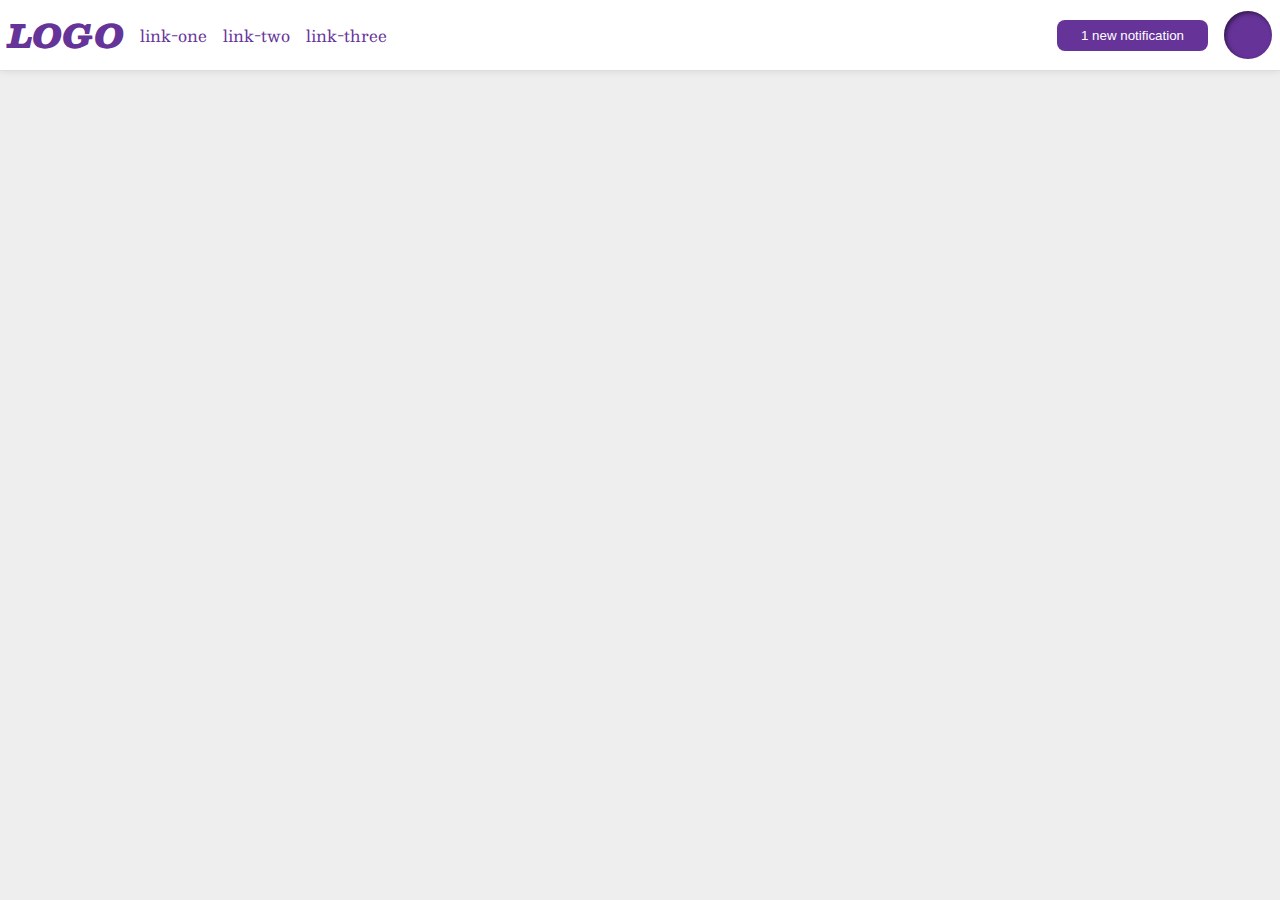
<file: flex/03-flex-header-2/index.html>
<!DOCTYPE html>
<html lang="en">
  <head>
    <meta charset="UTF-8">
    <meta http-equiv="X-UA-Compatible" content="IE=edge">
    <meta name="viewport" content="width=device-width, initial-scale=1.0">
    <title>Flex Header 2</title>
    <link rel="stylesheet" href="style.css">
  </head>
  <body>
    <div class="header">
		<div>
        <div class="logo">
          LOGO
        </div>
        <ul class="links">
          <li><a href="google.com">link-one</a></li>
          <li><a href="google.com">link-two</a></li>
          <li><a href="google.com">link-three</a></li>
        </ul>
		</div>
		<div class="right-side">
        <button class="notifications">
          1 new notification
        </button>
        <div class="profile-image"></div>
		</div>
    </div>
  </body>
</html>
</file>
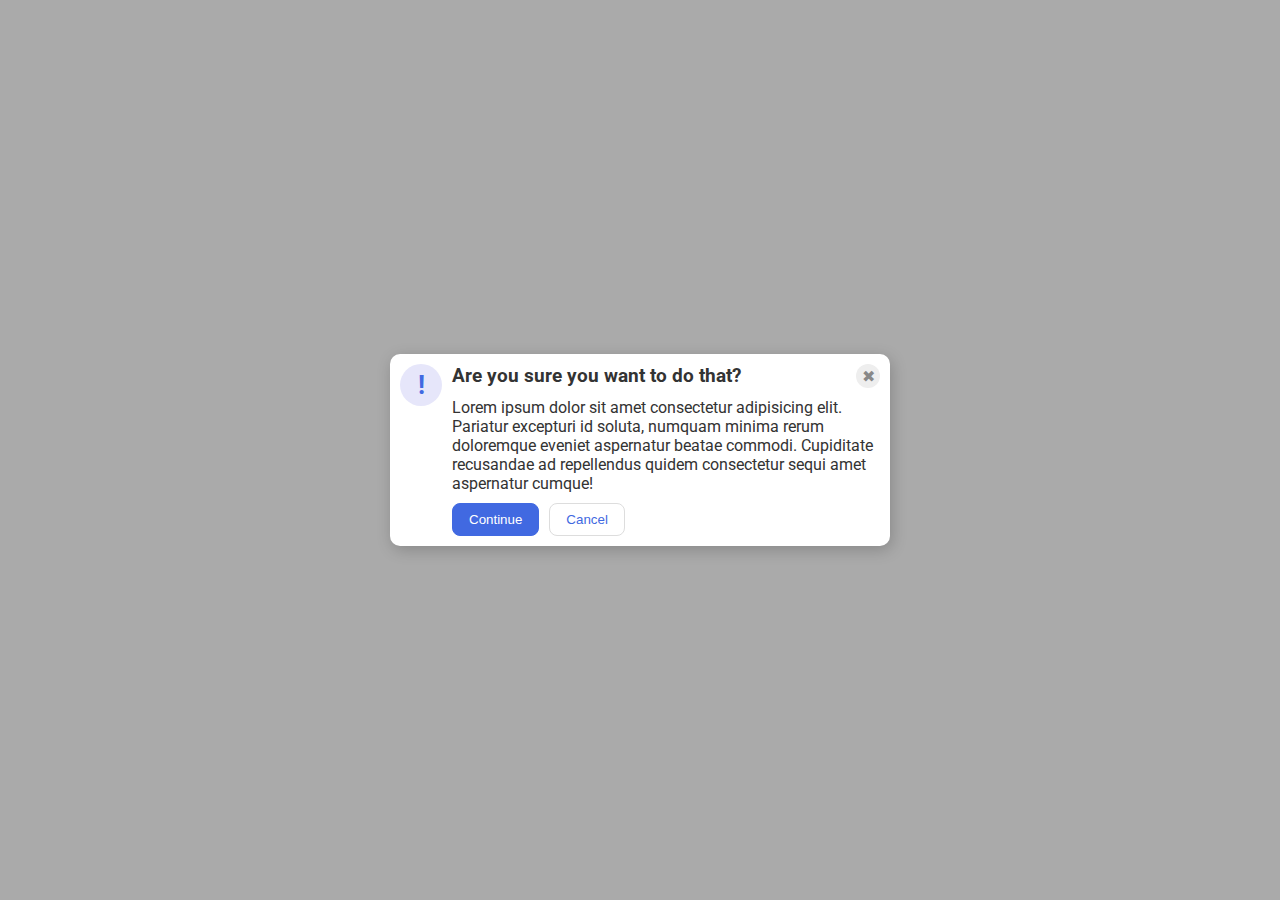
<file: flex/05-flex-modal/index.html>
<!DOCTYPE html>
<html lang="en">
  <head>
    <meta charset="UTF-8">
    <meta http-equiv="X-UA-Compatible" content="IE=edge">
    <meta name="viewport" content="width=device-width, initial-scale=1.0">
    <link rel="stylesheet" href="style.css">
    <title>Modal</title>
  </head>
  <body>
    <div class="modal">
      <div class="icon">!</div>
		<div class="right">
      <div class="header">Are you sure you want to do that?</div>
      <div class="close-button">✖</div>
      <div class="text">Lorem ipsum dolor sit amet consectetur adipisicing elit. Pariatur excepturi id soluta, numquam minima rerum doloremque eveniet aspernatur beatae commodi. Cupiditate recusandae ad repellendus quidem consectetur sequi amet aspernatur cumque!</div>
      <button class="continue">Continue</button>
      <button class="cancel">Cancel</button>
		</div>
    </div>
  </body>
</html>
</file>
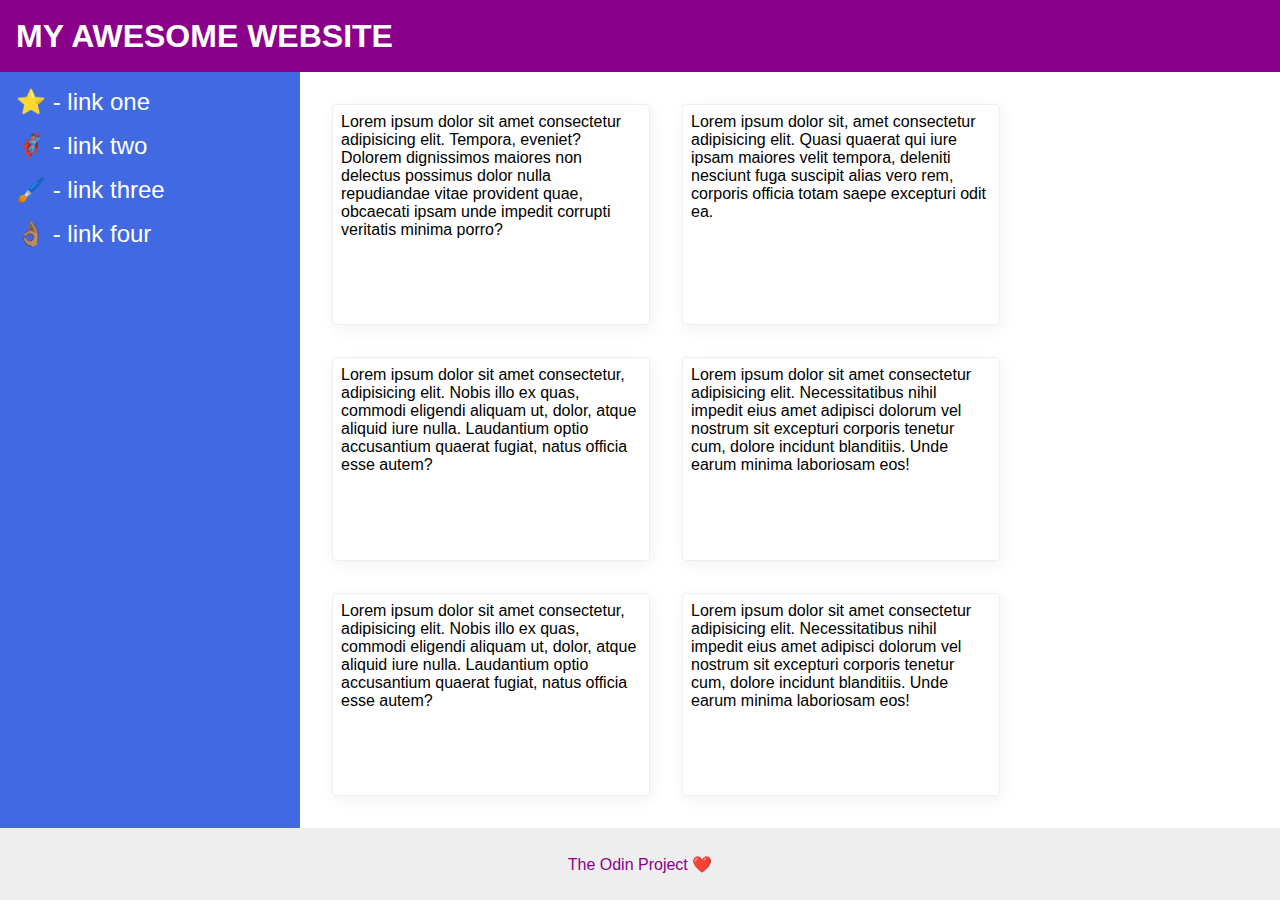
<file: flex/07-flex-layout-2/index.html>
<!DOCTYPE html>
<html lang="en">
  <head>
    <meta charset="UTF-8">
    <meta http-equiv="X-UA-Compatible" content="IE=edge">
    <meta name="viewport" content="width=device-width, initial-scale=1.0">
    <title>The Holy Grail</title>
    <link rel="stylesheet" href="style.css">
  </head>
  <body>
    <div class="header">
      MY AWESOME WEBSITE
    </div>
    <div class="content">
    <div class="sidebar">
      <ul>
        <li><a href="#">⭐ - link one</a></li>
        <li><a href="#">🦸🏽‍♂️ - link two</a></li>
        <li><a href="#">🖌️ - link three</a></li>
        <li><a href="#">👌🏽 - link four</a></li>
      </ul>
    </div>
	 <div class="cards">
    <div class="card">Lorem ipsum dolor sit amet consectetur adipisicing elit. Tempora, eveniet? Dolorem dignissimos maiores non delectus possimus dolor nulla repudiandae vitae provident quae, obcaecati ipsam unde impedit corrupti veritatis minima porro?</div>
    <div class="card">Lorem ipsum dolor sit, amet consectetur adipisicing elit. Quasi quaerat qui iure ipsam maiores velit tempora, deleniti nesciunt fuga suscipit alias vero rem, corporis officia totam saepe excepturi odit ea.</div>
    <div class="card">Lorem ipsum dolor sit amet consectetur, adipisicing elit. Nobis illo ex quas, commodi eligendi aliquam ut, dolor, atque aliquid iure nulla. Laudantium optio accusantium quaerat fugiat, natus officia esse autem?</div>
    <div class="card">Lorem ipsum dolor sit amet consectetur adipisicing elit. Necessitatibus nihil impedit eius amet adipisci dolorum vel nostrum sit excepturi corporis tenetur cum, dolore incidunt blanditiis. Unde earum minima laboriosam eos!</div>
    <div class="card">Lorem ipsum dolor sit amet consectetur, adipisicing elit. Nobis illo ex quas, commodi eligendi aliquam ut, dolor, atque aliquid iure nulla. Laudantium optio accusantium quaerat fugiat, natus officia esse autem?</div>
    <div class="card">Lorem ipsum dolor sit amet consectetur adipisicing elit. Necessitatibus nihil impedit eius amet adipisci dolorum vel nostrum sit excepturi corporis tenetur cum, dolore incidunt blanditiis. Unde earum minima laboriosam eos!</div>
	</div>
	 </div>
    <div class="footer">
      The Odin Project ❤️
    </div>
  </body>
</html>
</file>
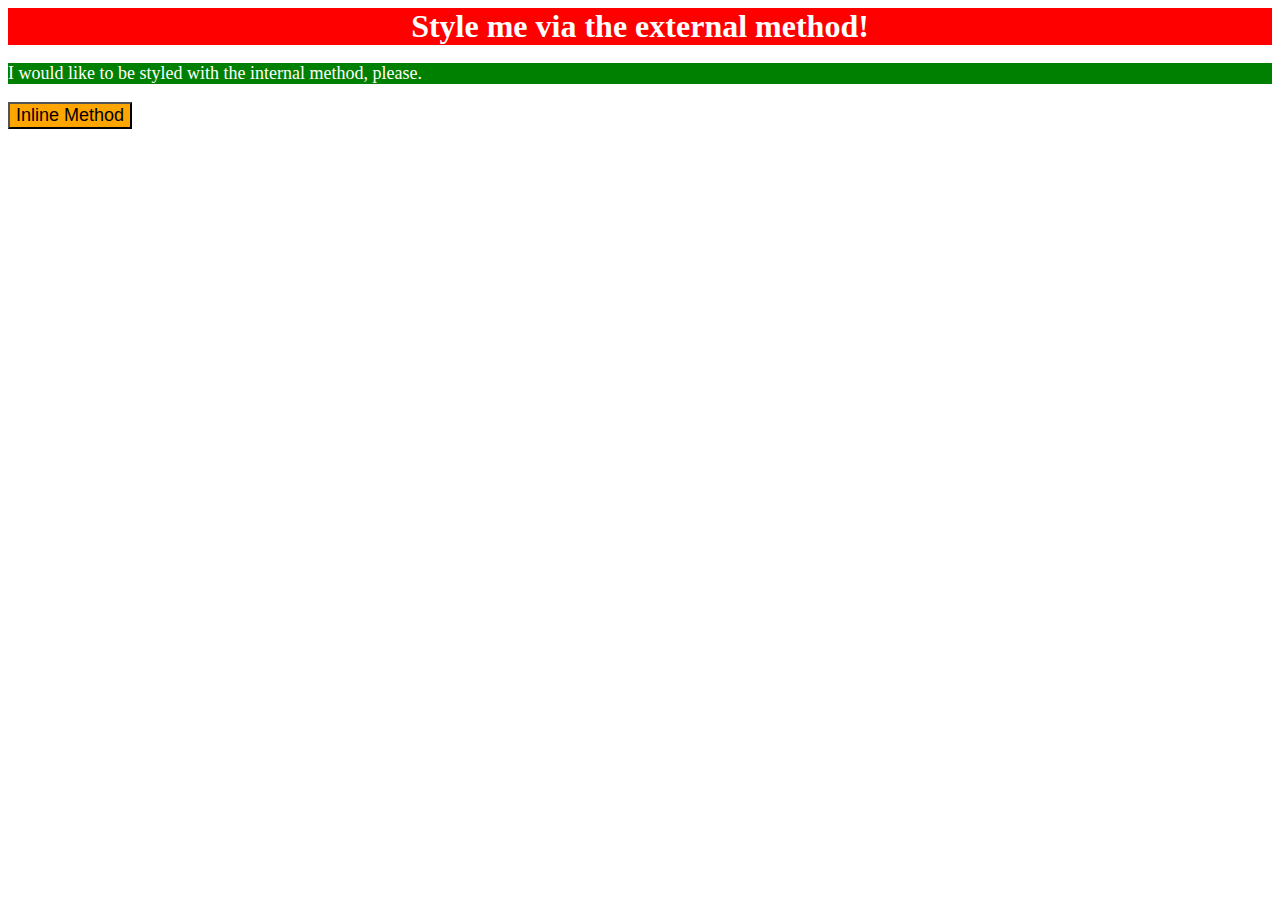
<file: foundations/01-css-methods/index.html>
<!DOCTYPE html>
<html lang="en">

<head>
	<meta charset="UTF-8">
	<meta http-equiv="X-UA-Compatible" content="IE=edge">
	<meta name="viewport" content="width=device-width, initial-scale=1.0">
	<title>Methods for Adding CSS</title>
	<link rel="stylesheet" href="styles.css">
	<style>
		p {
			background-color: green;
			color: white;
			font-size: 18px;
		}
	</style>
</head>

<body>
	<div>Style me via the external method!</div>
	<p>I would like to be styled with the internal method, please.</p>
	<button style="background-color: orange; font-size: 18px;">Inline Method</button>
</body>

</html>
</file>
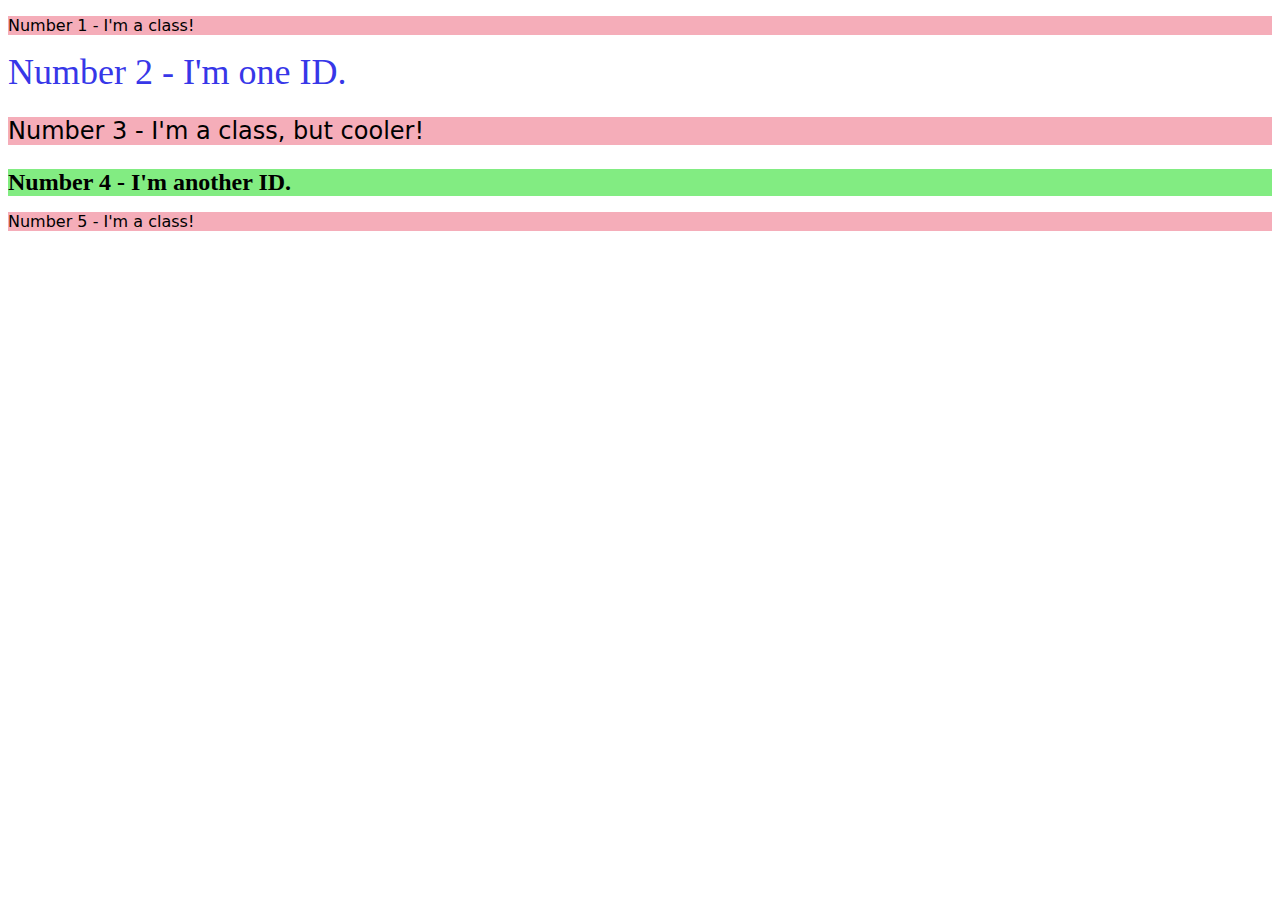
<file: foundations/02-class-id-selectors/index.html>
<!DOCTYPE html>
<html lang="en">

<head>
	<meta charset="UTF-8">
	<meta http-equiv="X-UA-Compatible" content="IE=edge">
	<meta name="viewport" content="width=device-width, initial-scale=1.0">
	<title>Class and ID Selectors</title>
	<link rel="stylesheet" href="style.css">
</head>

<body>
	<p class="pink">Number 1 - I'm a class!</p>
	<div id="bluetext">Number 2 - I'm one ID.</div>
	<p class="pink biggerfont">Number 3 - I'm a class, but cooler!</p>
	<div id="greenback">Number 4 - I'm another ID.</div>
	<p class="pink">Number 5 - I'm a class!</p>
</body>

</html>
</file>
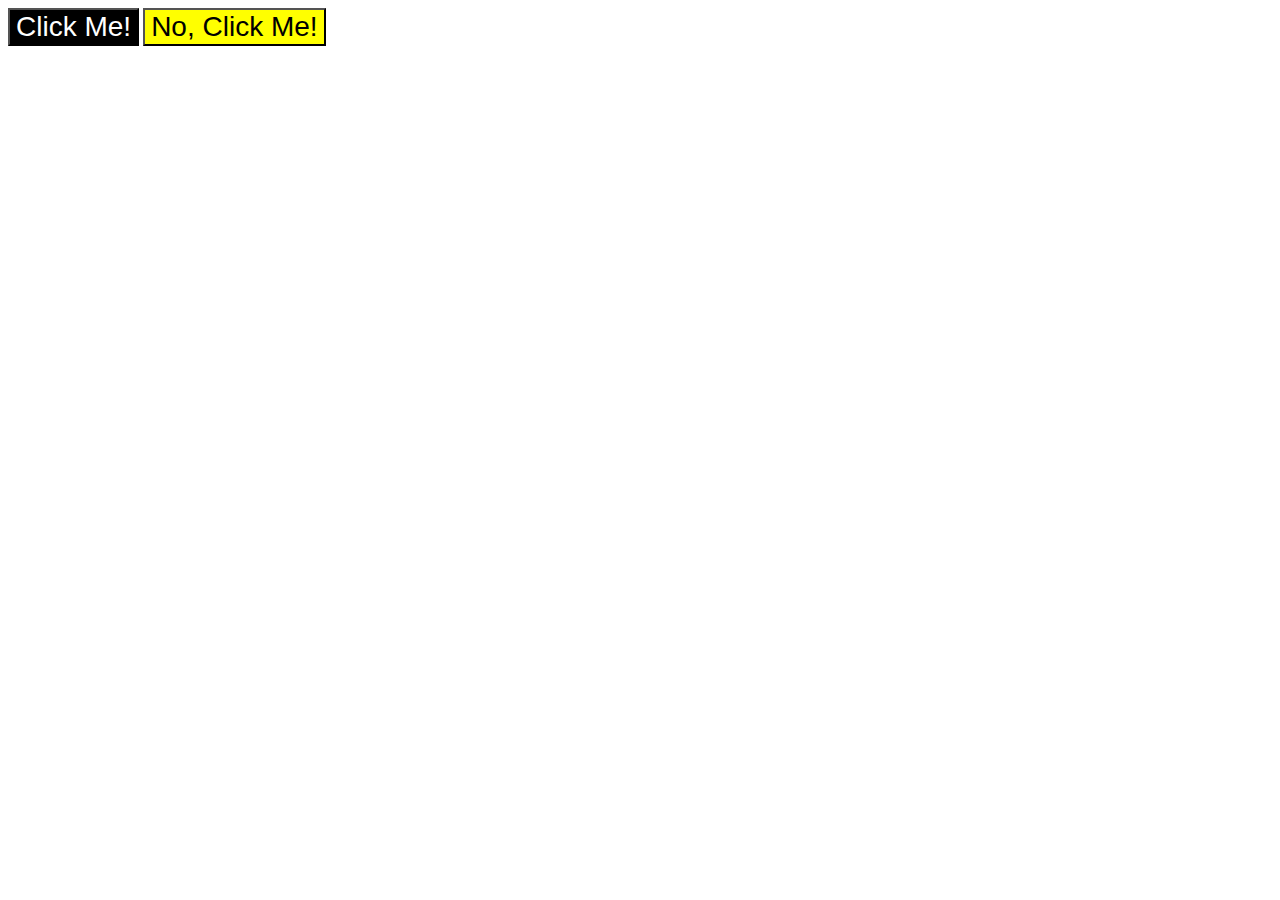
<file: foundations/03-grouping-selectors/index.html>
<!DOCTYPE html>
<html lang="en">

<head>
	<meta charset="UTF-8">
	<meta http-equiv="X-UA-Compatible" content="IE=edge">
	<meta name="viewport" content="width=device-width, initial-scale=1.0">
	<title>Grouping Selectors</title>
	<link rel="stylesheet" href="style.css">
</head>

<body>
	<button class="first">Click Me!</button>
	<button class="second">No, Click Me!</button>
</body>

</html>
</file>
<file: flex/03-flex-header-2/style.css>
/* this is some magical font-importing.  
you'll learn about it later. */
@import url('https://fonts.googleapis.com/css2?family=Besley:ital,wght@0,400;1,900&display=swap');

body {
  margin: 0;
  background: #eee;
  font-family: Besley, serif;
}

.header {
  background: white;
  border-bottom: 1px solid #ddd;
  box-shadow: 0 0 8px rgba(0,0,0,.1);
}

.profile-image {
  background: rebeccapurple;
  box-shadow: inset 2px 2px 4px rgba(0,0,0,.5);
  border-radius: 50%;
  width: 48px;
  height: 48px;
}

.logo {
  color: rebeccapurple;
  font-size: 32px;
  font-weight: 900;
  font-style: italic;
}

button {
  border: none;
  border-radius: 8px;
  background: rebeccapurple;
  color: white;
  padding: 8px 24px;
}

a {
  /* this removes the line under our links */
  text-decoration: none;
  color: rebeccapurple;
}

ul {
  list-style-type: none;
}

/* SOLUTION */
.header {
	display: flex;
	padding: 8px;
}

.header > div {
	flex: 1;
	align-items: center;
	gap: 16px;
	display: flex;
}

.right-side {
	justify-content: end;
}

ul {
	display: flex;
	margin: 0;
	padding: 0;
	gap: 16px;
}
</file>
<file: flex/05-flex-modal/style.css>
@import url('https://fonts.googleapis.com/css2?family=Roboto:wght@400;700&display=swap');

html, body {
  height: 100%;
}

body {
  font-family: Roboto, sans-serif;
  margin: 0;
  background: #aaa;
  color: #333;
  /* I'll give you this one for free lol */
  display: flex;
  align-items: center;
  justify-content: center;
}

.modal {
  background: white;
  width: 480px;
  border-radius: 10px;
  box-shadow: 2px 4px 16px rgba(0,0,0,.2);
}

.icon {
  color: royalblue;
  font-size: 26px;
  font-weight: 700;
  background: lavender;
  width: 42px;
  height: 42px;
  border-radius: 50%;
  display: flex;
  align-items: center;
  justify-content: center;
}

.close-button {
  background: #eee;
  border-radius: 50%;
  color: #888;
  font-weight: 400;
  font-size: 16px;
  height: 24px;
  width: 24px;
  display: flex;
  align-items: center;
  justify-content: center;
}

button {
  padding: 8px 16px;
  border-radius: 8px;
}

button.continue {
  background: royalblue;
  border: 1px solid royalblue;
  color: white;
}

button.cancel {
  background: white;
  border: 1px solid #ddd;
  color: royalblue;
}

/* SOLUTION */
.header {
	font-weight: bold;
	font-size: larger;
}

.modal {
	display: flex;
	padding: 10px;
}

.icon {
	flex-shrink: 0;
	margin-right: 10px;
}

.right {
	display: flex;
	flex-wrap: wrap;
	gap: 10px;
}

.close-button
{
	margin-left: auto;
}
</file>
<file: flex/07-flex-layout-2/style.css>
body {
  font-family: -apple-system, BlinkMacSystemFont, 'Segoe UI', Roboto, Oxygen, Ubuntu, Cantarell, 'Open Sans', 'Helvetica Neue', sans-serif;
  margin: 0;
  min-height: 100vh;
}

.header {
  height: 72px;
  background: darkmagenta;
  color: white;
}

.footer {
  height: 72px;
  background: #eee;
  color: darkmagenta;
}

.sidebar {
  width: 300px;
  background: royalblue;
}

.card {
  border: 1px solid #eee;
  box-shadow: 2px 4px 16px rgba(0,0,0,.06);
  border-radius: 4px;
}

/* SOLUTION */

body {
	display: flex;
	flex-direction: column;
}

.content {
	display: flex;
	flex: auto;
}

.cards {
	display: flex;
	flex-wrap: wrap;
	gap: 32px;
	padding: 32px;
}

.sidebar {
	flex: 1 0 auto;
	padding: 16px;
	box-sizing: border-box;
}

ul {
	list-style-type: none;
	display: flex;
	flex-direction: column;
	gap: 16px;
	margin: 0;
	padding: 0;

}

a {
	text-decoration: none;
	font-size: 24px;
	color: white;
}

.card {
	width: 300px;
	padding: 8px;
}

.header {
	font-size: 32px;
	font-weight: 900;
	display: flex;
	align-items: center;
	padding-left: 16px;
}

.footer {
	display: flex;
	justify-content: center;
	align-items: center;
}
</file>
<file: foundations/01-css-methods/styles.css>
div {
	background-color: red;
	color: white;
	font-size: 32px;
	text-align: center;
	font-weight: bold;
}
</file>
<file: foundations/02-class-id-selectors/style.css>
.pink {
	background-color: hsl(350, 78%, 82%);
	font-family: Verdana, "DejaVu Sans", sans-serif;
}

.biggerfont {
	font-size: 24px;
}

#bluetext {
	color: #3737e8;
	font-size: 36px;
}

#greenback {
	background-color: rgb(130, 236, 130);
	font-size: 24px;
	font-weight: bold;
}
</file>
<file: foundations/03-grouping-selectors/style.css>
.first {
	background-color: black;
	color: white;
}

.second {
	background-color: yellow;
	color: black
}

.first,
.second {
	font-size: 28px;
	font-family: Helvetica, "Times new roman" sans-serif;
}
</file>
